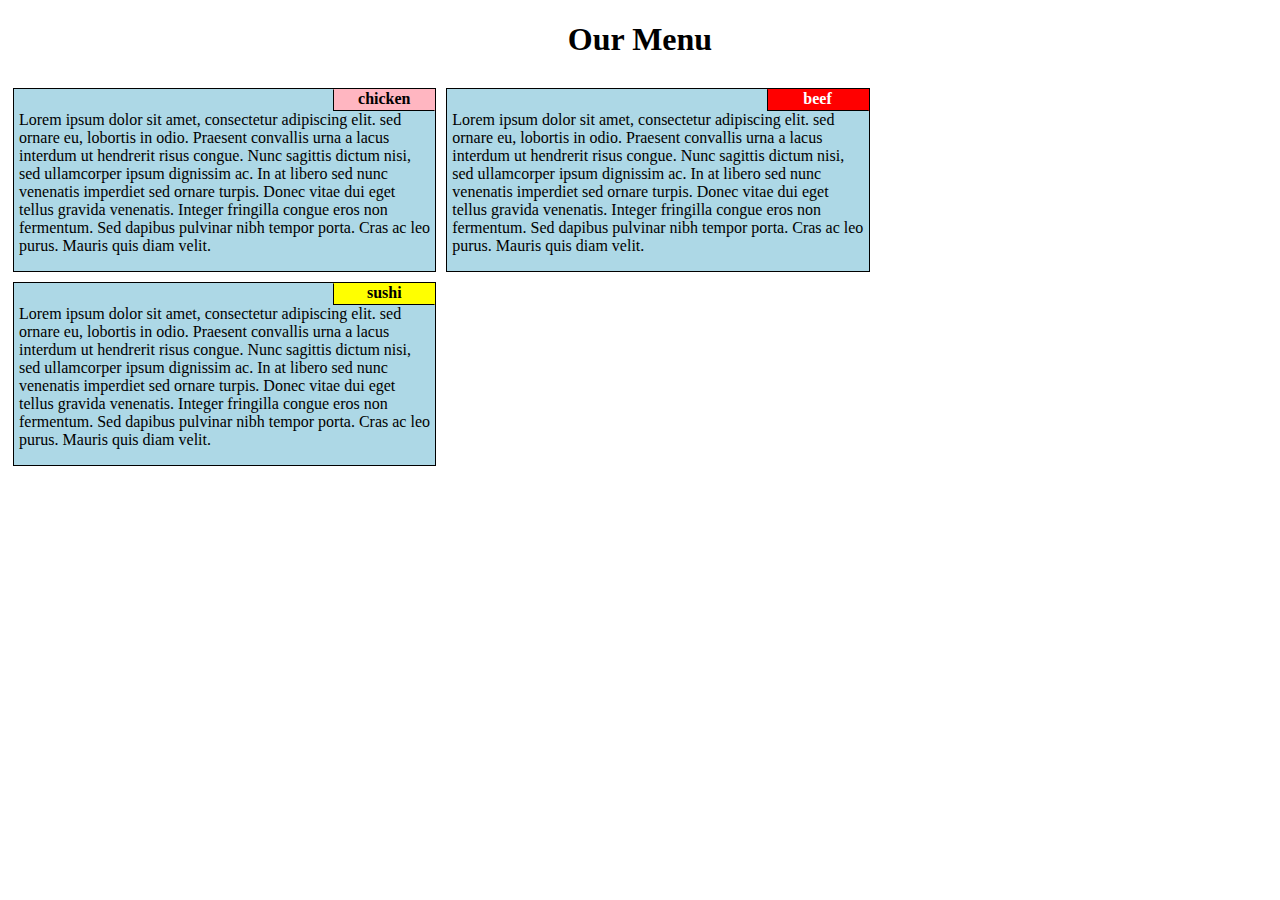
<file: module-2 solution/index.html>
<!doctype html>
<html>
<head>
<meta charset="utf-8">
<title>Assignment solution</title>
<link rel="stylesheet" type="text/css" href="css.css">
</head>
<header><h1> Our Menu</h1></header>
<body>
	<div class="row">
		<div class="col-lg-4 col-md-6 col-sm-12"><div class="box">chicken</div><p>Lorem ipsum dolor sit amet, consectetur adipiscing elit.  sed ornare eu, lobortis in odio. Praesent convallis urna a lacus interdum ut hendrerit risus congue. Nunc sagittis dictum nisi, sed ullamcorper ipsum dignissim ac. In at libero sed nunc venenatis imperdiet sed ornare turpis. Donec vitae dui eget tellus gravida venenatis. Integer fringilla congue eros non fermentum. Sed dapibus pulvinar nibh tempor porta. Cras ac leo purus. Mauris quis diam velit.</p></div>

		<div class="col-lg-4 col-md-6 col-sm-12"><div class="box1">beef</div><p>Lorem ipsum dolor sit amet, consectetur adipiscing elit. sed ornare eu, lobortis in odio. Praesent convallis urna a lacus interdum ut hendrerit risus congue. Nunc sagittis dictum nisi, sed ullamcorper ipsum dignissim ac. In at libero sed nunc venenatis imperdiet sed ornare turpis. Donec vitae dui eget tellus gravida venenatis. Integer fringilla congue eros non fermentum. Sed dapibus pulvinar nibh tempor porta. Cras ac leo purus. Mauris quis diam velit.</p></div>

		<div class="col-lg-4 col-md-6 col-sm-12"><div class="box2">sushi</div><p>Lorem ipsum dolor sit amet, consectetur adipiscing elit.  sed ornare eu, lobortis in odio. Praesent convallis urna a lacus interdum ut hendrerit risus congue. Nunc sagittis dictum nisi, sed ullamcorper ipsum dignissim ac. In at libero sed nunc venenatis imperdiet sed ornare turpis. Donec vitae dui eget tellus gravida venenatis. Integer fringilla congue eros non fermentum. Sed dapibus pulvinar nibh tempor porta. Cras ac leo purus. Mauris quis diam velit.</p></div>
	</div>

</body>
</html>
</file>
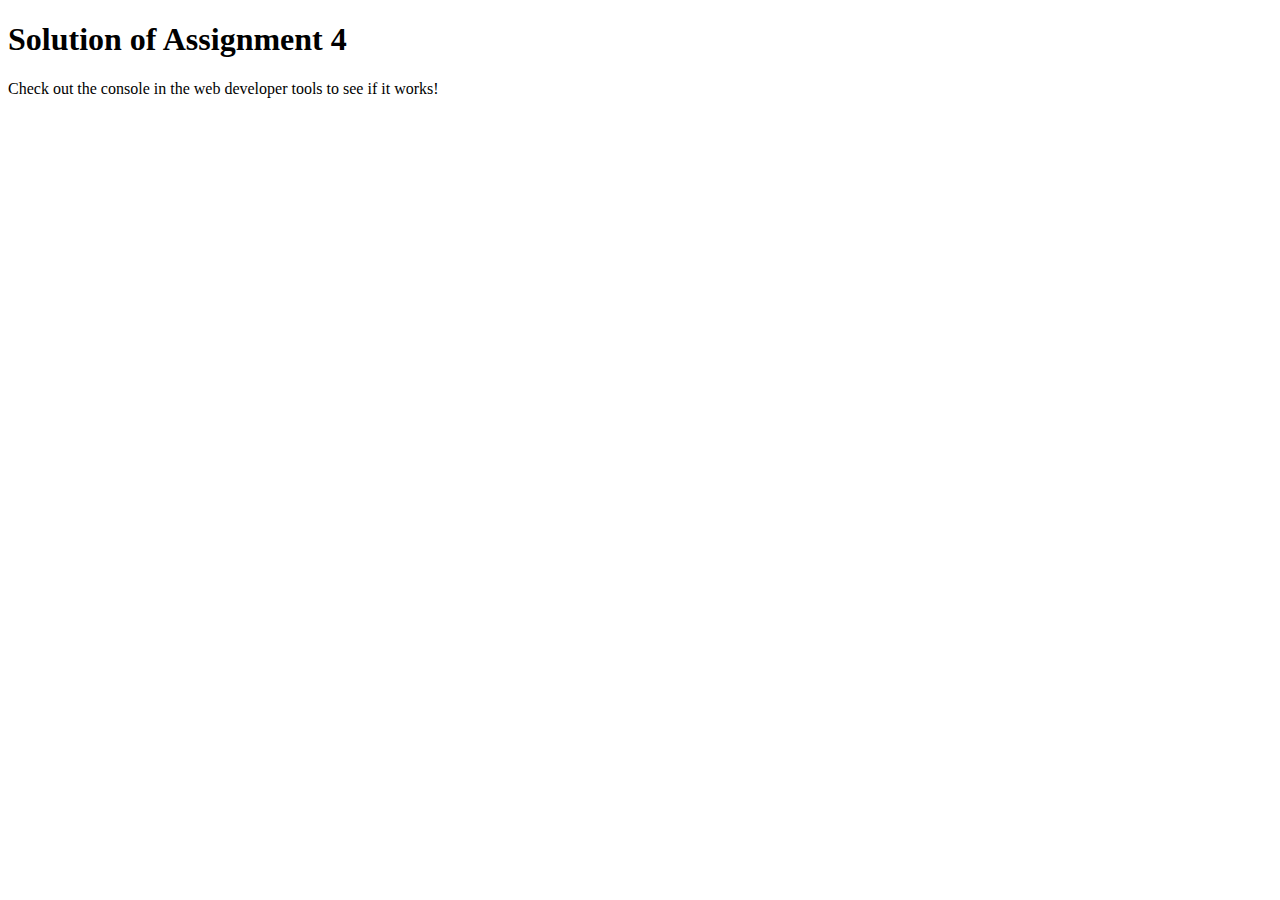
<file: module4/index.html>
<!DOCTYPE html>
<html>

<head>
    <meta charset="utf-8">
    <title>Assignment Solution for Module 4</title>
    <script src="SpeakHello.js"></script>
    <script src="SpeakGoodBye.js"></script>
    <script src="script.js"></script>
</head>

<body>
    <h1>Solution of Assignment 4</h1>
    <p>Check out the console in the web developer tools to see if it works!</p>
</body>

</html>
</file>
<file: module-2 solution/css.css>
h1 {
font-weight: bold;
text-align: center;
margin-bottom: 25px;
}
p{
margin-right: 5px;
margin-left: 5px;
color: black;
clear: right;
}
.row{
width:100%;
}
@media(min-width: 992px){
.col-lg-1,.col-lg-2,.col-lg-3,.col-lg-4,.col-lg-5,.col-lg-6,
.col-lg-7,.col-lg-8,.col-lg-9,.col-lg-10,.col-lg-11,.col-lg-12{
  float: left;
  border: 1px solid black;
  background-color: lightblue;
  margin:5px;
}
.col-lg-1 {width: 8.33%;}
.col-lg-2 {width: 16.66%;}
.col-lg-3 {width: 25%;}
.col-lg-4 {width: 33.33%;}
.col-lg-5 {width: 41.66%;}
.col-lg-6 {width: 50%;}
.col-lg-7 {width: 58.33%;}
.col-lg-8 {width: 66.66%;}
.col-lg-9 {width: 75%;}
.col-lg-10 {width: 83.33%;}
.col-lg-11 {width: 91.66%;}
.col-lg-12 {width: 100%;}
}

@media(min-width: 768px)and(max-width: 991px){
.col-md-1,.col-md-2,.col-md-3,.col-md-4,.col-md-5,.col-md-6,
.col-md-7,.col-md-8,.col-md-9,.col-md-10,.col-md-11,.col-md-12{
  float: left;
  border: 1px solid black;
  background-color: lightblue;
  margin:5px;
}
.col-md-1 {width: 8.33%;}
.col-md-2 {width: 16.66%;}
.col-md-3 {width: 25%;}
.col-md-4 {width: 33.33%;}
.col-md-5 {width: 41.66%;}
.col-md-6 {width: 50%;}
.col-md-7 {width: 58.33%;}
.col-md-8 {width: 66.66%;}
.col-md-9 {width: 75%;}
.col-md-10 {width: 83.33%;}
.col-md-11 {width: 91.66%;}
.col-md-12 {width: 100%;}
}
@media(max-width: 767px){
.col-sm-1,.col-sm-2,.col-sm-3,.col-sm-4,.col-sm-5,.col-sm-6,
.col-sm-7,.col-sm-8,.col-sm-9,.col-sm-10,.col-sm-11,.col-sm-12{
  float: left;
  border: 1px solid black;
  background-color: lightblue;
  margin:5px;
}
.col-sm-1 {width: 8.33%;}
.col-sm-2 {width: 16.66%;}
.col-sm-3 {width: 25%;}
.col-sm-4 {width: 33.33%;}
.col-sm-5 {width: 41.66%;}
.col-sm-6 {width: 50%;}
.col-sm-7 {width: 58.33%;}
.col-sm-8 {width: 66.66%;}
.col-sm-9 {width: 75%;}
.col-sm-10 {width: 83.33%;}
.col-sm-11 {width: 91.66%;}
.col-sm-12 {width: 100%;}
}
.box
{
float: right;
width: 100px;
height: 20px;
border: 1px solid black;
border-top: 1px solid transparent;
border-right: 1px solid transparent;
text-align: center;
font-weight: bold;
background-color: lightpink;
}
.box1
{
float: right;
width: 100px;
height: 20px;
border: 1px solid black;
border-top: 1px solid transparent;
border-right: 1px solid transparent;
text-align: center;
font-weight: bold;
color:white;
background-color: red;
}
.box2
{
float: right;
width: 100px;
height: 20px;
border: 1px solid black;
border-top: 1px solid transparent;
border-right: 1px solid transparent;
text-align: center;
font-weight: bold;
background-color: yellow;
}
</file>
